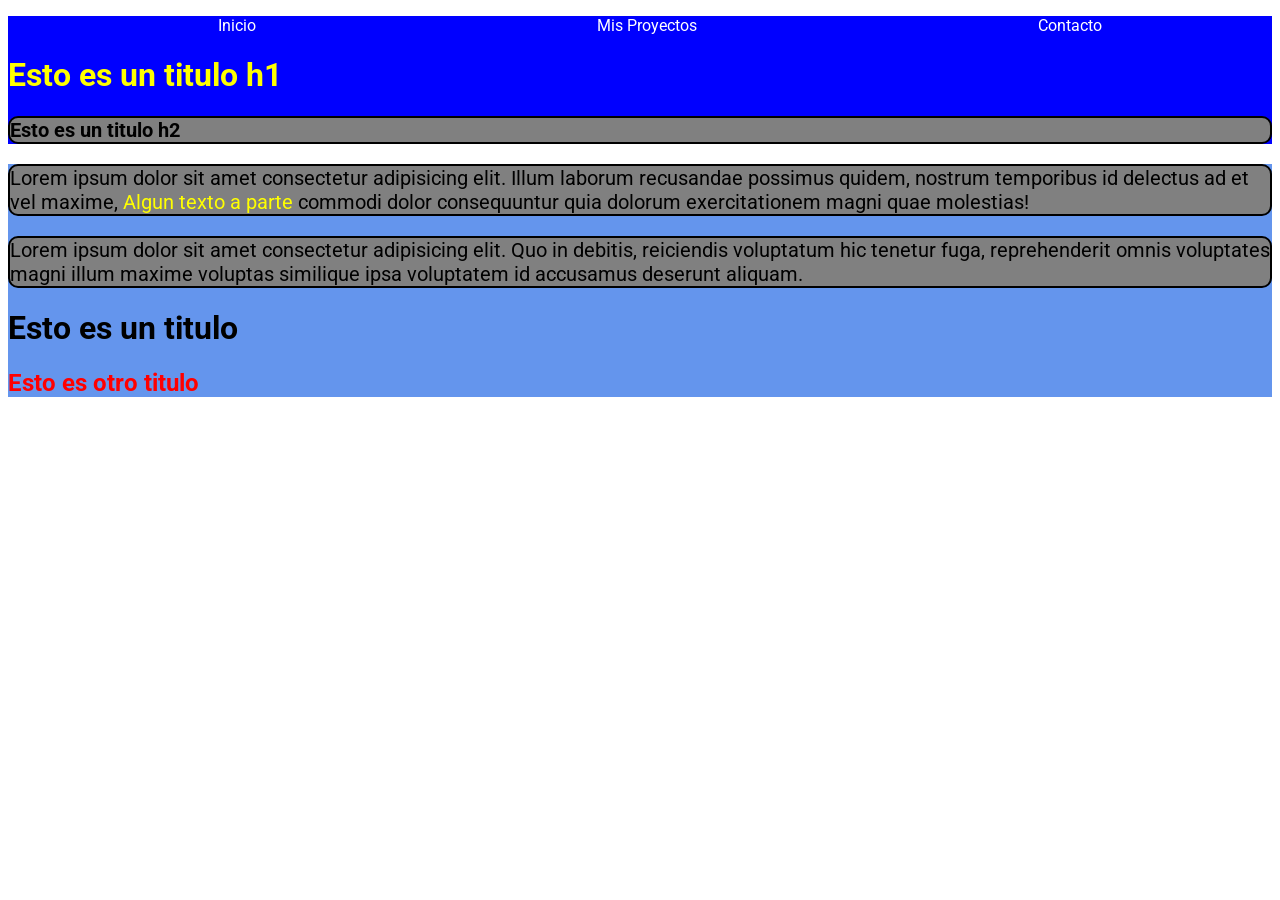
<file: index.html>
<!DOCTYPE html>
<html lang="en">

<head>
    <meta charset="UTF-8">
    <meta name="viewport" content="width=device-width, initial-scale=1.0">
    <link rel="stylesheet" href="./styles.css">
    <link rel="preconnect" href="https://fonts.googleapis.com">
    <link rel="preconnect" href="https://fonts.gstatic.com" crossorigin>
    <link href="https://fonts.googleapis.com/css2?family=Roboto:ital,wght@0,100..900;1,100..900&display=swap"
        rel="stylesheet">
    <title>Document</title>
</head>

<body>
    <!-- Elemento padre -->
    <header>
        <ul>
            <li><a href="#">Inicio</a></li>
            <li><a href="#">Mis Proyectos</a></li>
            <li><a href="#">Contacto</a></li>
        </ul>
        <!-- Elemento Hijo -->
        <h1 id="h1">Esto es un titulo h1</h1>
        <h2 class="parrafo">Esto es un titulo h2</h2>
    </header>
    <main>
        <p class="parrafo">Lorem ipsum dolor sit amet consectetur adipisicing elit. Illum laborum recusandae possimus
            quidem, nostrum temporibus id delectus ad et vel maxime, <span> Algun texto a parte </span> commodi dolor
            consequuntur quia dolorum exercitationem magni quae molestias!</p>

        <p class="parrafo">Lorem ipsum dolor sit amet consectetur adipisicing elit. Quo in debitis, reiciendis
            voluptatum hic tenetur fuga, reprehenderit omnis voluptates magni illum maxime voluptas similique ipsa
            voluptatem id accusamus deserunt aliquam.</p>

        <h1>Esto es un titulo</h1>
        <h2>Esto es otro titulo</h2>
    </main>
    <footer>

    </footer>
</body>

</html>
</file>
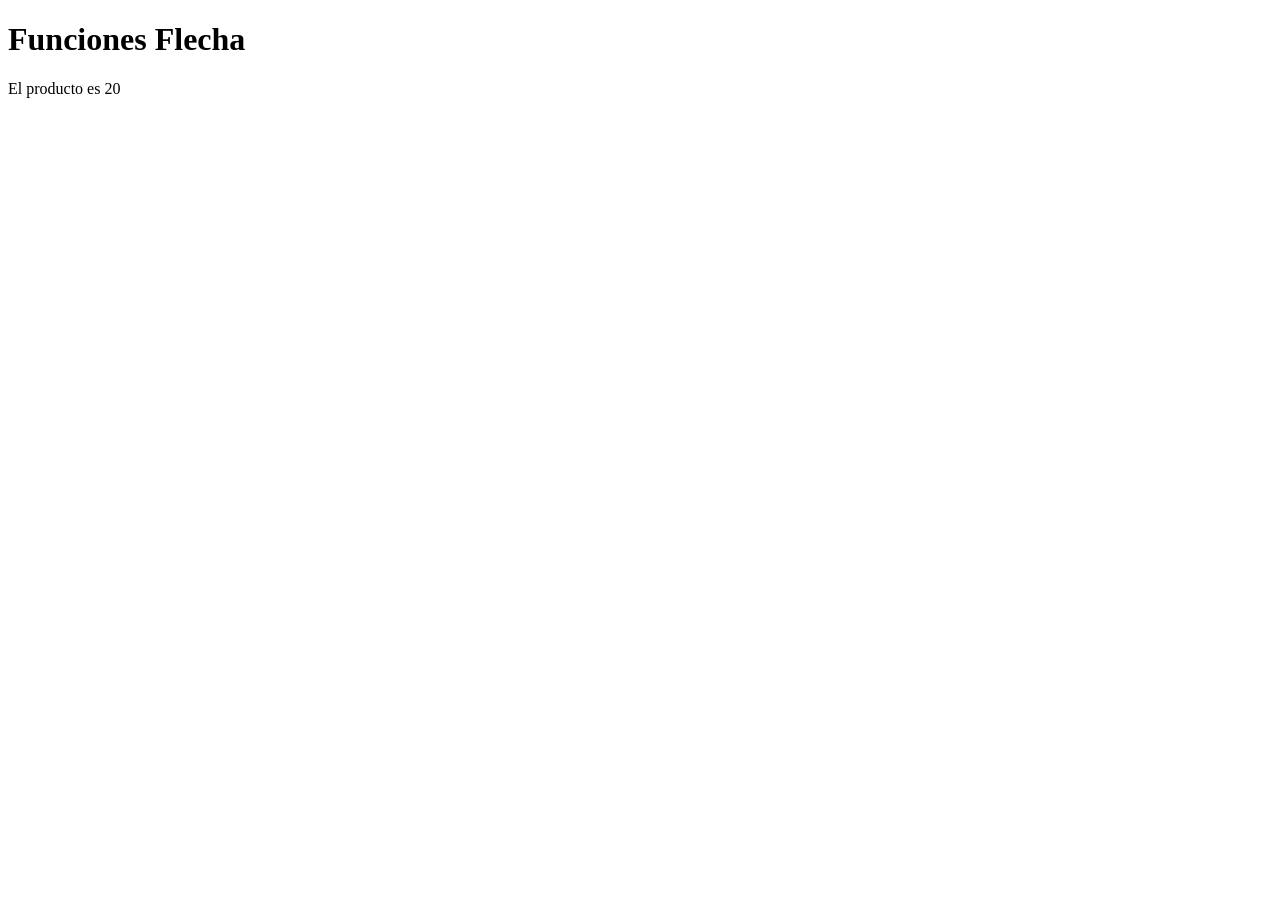
<file: arrowfunctions.html>
<!DOCTYPE html>
<html lang="en">
<head>
    <meta charset="UTF-8">
    <meta name="viewport" content="width=device-width, initial-scale=1.0">
    <title>Document</title>
</head>
<body>
    <h1>Funciones Flecha</h1>
    <p id="demo"></p>
    <p id="demo2"></p>
    <p id="demo3"></p>

    <script src="./arrowfunctions.js"></script>
</body>
</html>
</file>
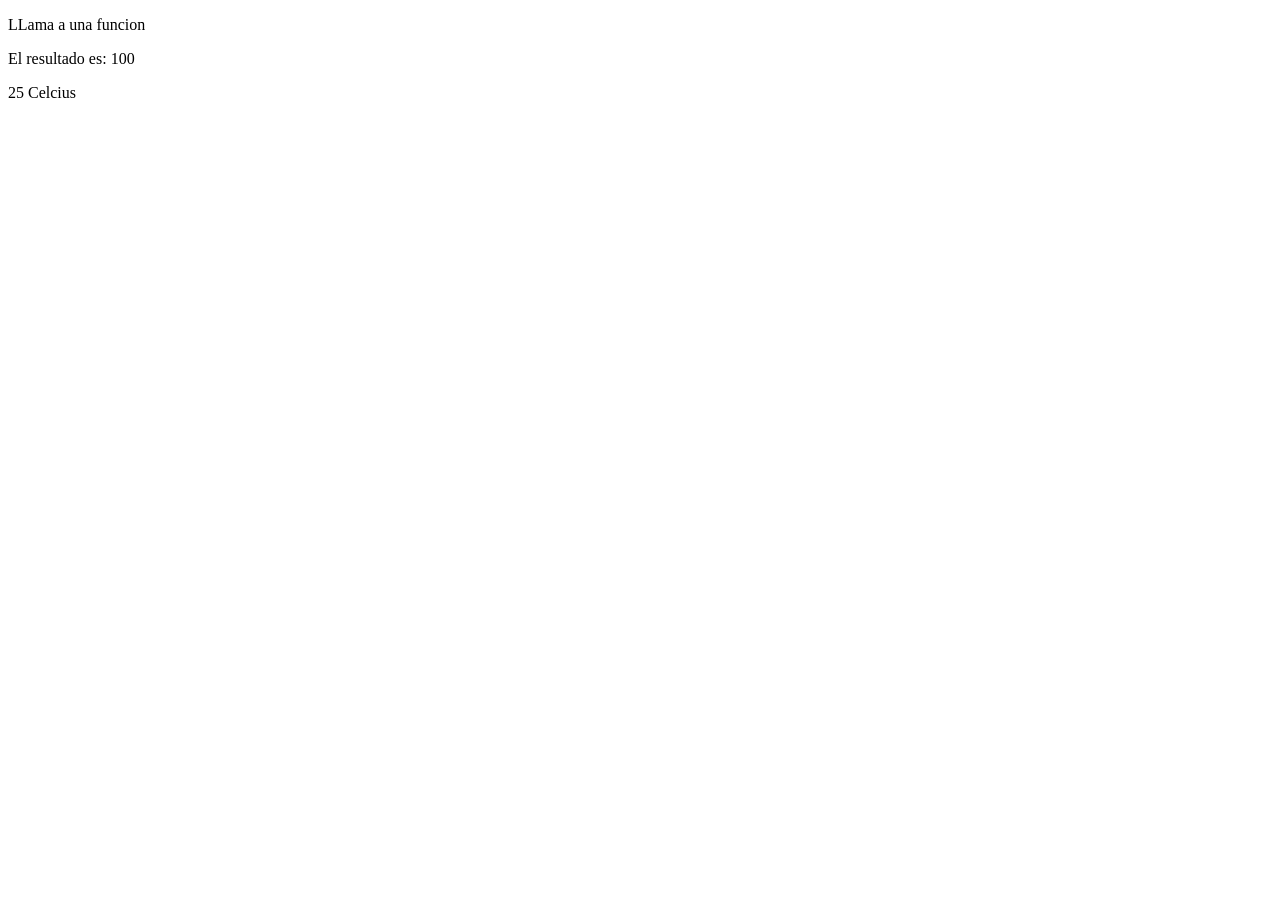
<file: funciones.html>
<!DOCTYPE html>
<html lang="en">
<head>
    <meta charset="UTF-8">
    <meta name="viewport" content="width=device-width, initial-scale=1.0">
    <title>Document</title>
</head>
<body>
    <p>LLama a una funcion</p>

    <p id="demo"></p>

    <p id="celcius"></p>

    <script src="./funciones.js"></script>
</body>
</html>
</file>
<file: styles.css>
/* Cascade Style Sheet (CSS 5) */
/* Cascada.  */
body {

    font-family: "Roboto", sans-serif;
    font-optical-sizing: auto;
    font-weight: <weight>;
    font-style: normal;
    font-variation-settings:
        "wdth" 100;
}

header {
    background-color: blue;
    color: white;

}

ul {
    list-style-type: none;
    display: flex;
    justify-content: space-around;
}

a {
    text-decoration: none;
    color: white;
}

/* Especificidad */
h2 {
    color: red;
}

#h1 {
    color: yellow;
}

/* Herencia */
main {
    background-color: cornflowerblue;
}

span {
    color: yellow;
}

.parrafo {
    background-color: gray;
    color: black;
    font-size: 20px;
    border: 2px solid black;
    border-radius: 10px;
}

@media (max-width: 210px) {
    ul {

        flex-direction: column;
    }
}
</file>
